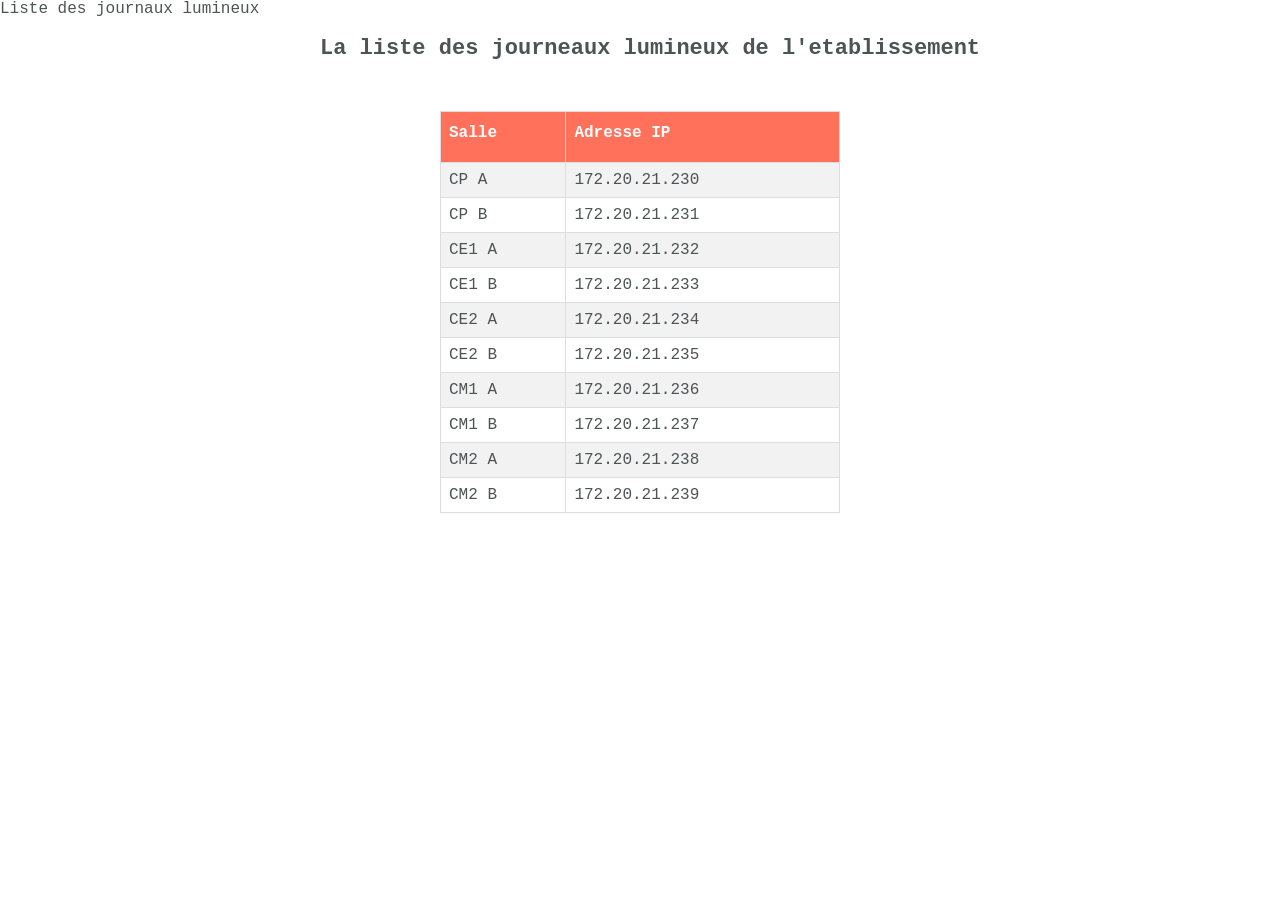
<file: liste.html>
<!DOCTYPE html>
<html>
    <link rel="stylesheet" href="style.css">
    <head>
        <meta charset="utf-8" />
        <titlte>Liste des journaux lumineux</titlte>
    </head>

    <body>
        <section id="liste">
            <h1>La liste des journeaux lumineux de l'etablissement</h1>
            <table>
                <tr>
                    <th>Salle</th>
                    <th>Adresse IP</th>
                </tr>
                <tr>
                    <td>CP A</td>
                    <td>172.20.21.230</td>
                </tr>
                <tr>
                    <td>CP B</td>
                    <td>172.20.21.231</td>
                </tr>
                <tr>
                    <td>CE1 A</td>
                    <td>172.20.21.232</td>
                </tr>
                <tr>
                    <td>CE1 B</td>
                    <td>172.20.21.233</td>
                </tr>
                <tr>
                    <td>CE2 A</td>
                    <td>172.20.21.234</td>
                </tr>
                <tr>
                    <td>CE2 B</td>
                    <td>172.20.21.235</td>
                </tr>
                <tr>
                    <td>CM1 A</td>
                    <td>172.20.21.236</td>
                </tr>
                <tr>
                    <td>CM1 B</td>
                    <td>172.20.21.237</td>
                </tr>
                <tr>
                    <td>CM2 A</td>
                    <td>172.20.21.238</td>
                </tr>
                <tr>
                    <td>CM2 B</td>
                    <td>172.20.21.239</td>
                </tr>
            </dl>
        </section>
    </body>
</html>
</file>
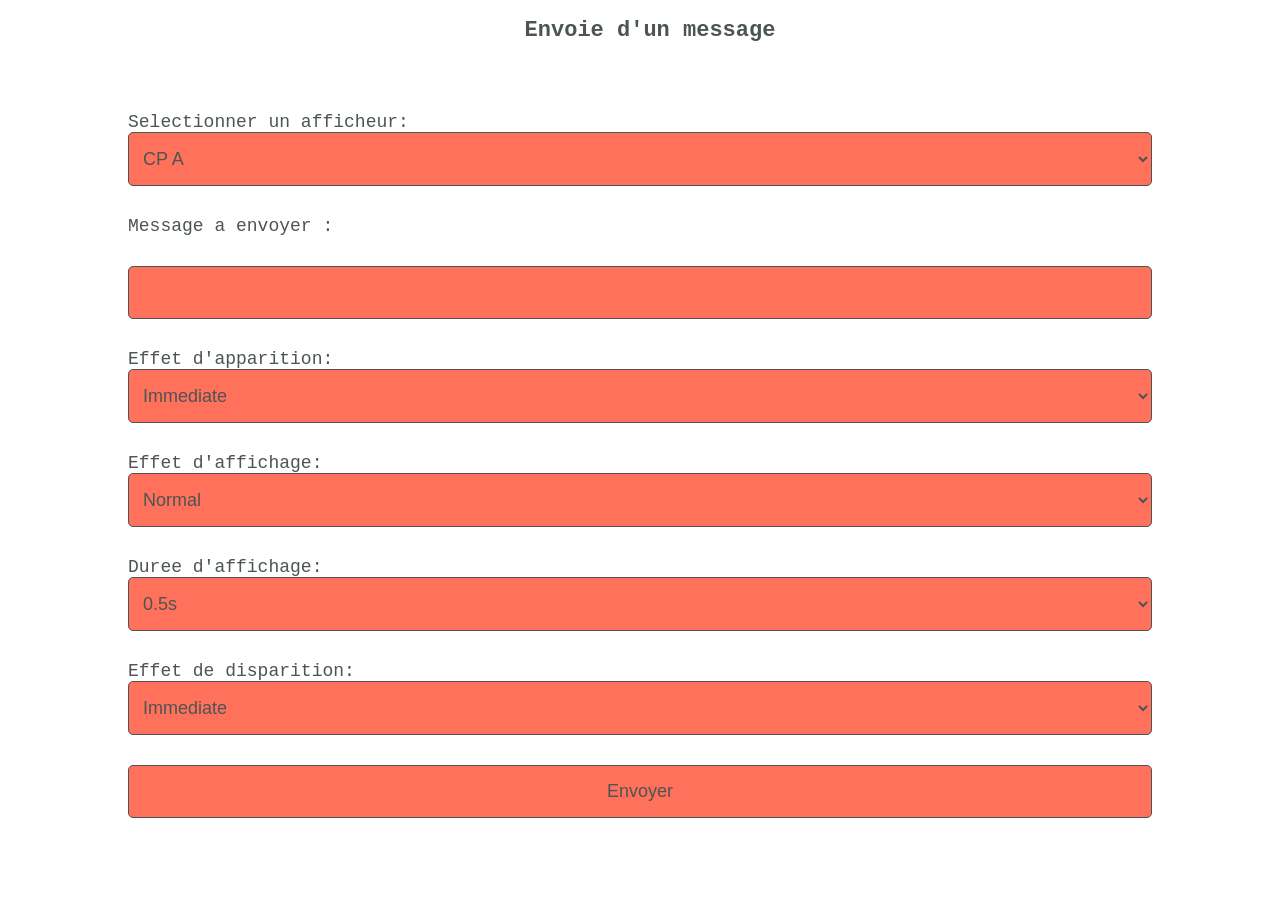
<file: message.html>
<!DOCTYPE html>
<html>
    <link rel="stylesheet" href="style.css">
    <head>
        <meta charset="utf-8" />
        <title>Presentation des journaux lumineux</title>
    </head>
    <body>
        <section id="message">
        <h1>Envoie d'un message</h1>
        <form action="rest.php" method="post">
            
            <label for="select-afficheur">Selectionner un afficheur:</label>
            <select id="afficheur-select"name="ip_journal">
                <option value="172.20.21.158">CP A</option>
                <option value="172.20.21.231">CP B </option>
                <option value="172.20.21.232"> CE1 A </option>
                <option value="172.20.21.233">CE1 B</option>
                <option value="172.20.21.234">CE2 A</option>
                <option value="172.20.21.235">CE2 B</option>
                <option value="172.20.21.236">CM1 A</option>
                <option value="172.20.21.237">CM1 B</option>
                <option value="172.20.21.238">CM2 A</option>
                <option value="172.20.21.239">CM2 B</option>
            </select>

            <label for="message-envoye">Message a envoyer : </label>
            <input type="text" id="message-envoye" name="texte">

            <label for="apparition-effet">Effet d'apparition:</label>
            <select id="select-effetapparition"name="effetapparition">
                <option value="FA">Immediate</option>
                <option value="FB">Xopen</option>
                <option value="FC">Curtain UP</option>
                <option value="FD">Curtain Down</option>
                <option value="FE">Scroll Left</option>
                <option value="FF">Scroll Right</option>
                <option value="FG">Vopen</option>
                <option value="FH">Vclose</option>
                <option value="FI">Scroll Up</option>
                <option value="FJ">Scroll Down</option>
                <option value="FK">Hold</option>
                <option value="FL">Snow</option>
                <option value="FM">Twinkle</option>
                <option value="FN">Block Move</option>
                <option value="FO">Random</option>
                <option value="FP">Pen writing ‘Hello World’ </option>
                <option value="FQ">Pen writing ‘Welcome’</option>
                <option value="FR">Pen writing ‘Amplus’</option>
            </select>

            <label for="affichage-effet">Effet d'affichage:</label>
            <select id="select-effetaffichage"name="effetaffichage">
                 <option value="MA">Normal</option>
                <option value="MB">Blinking</option>
                <option value="MC">Play pre-defined song 1 </option>
                <option value="MD">Play pre-defined song 2</option>
                <option value="ME">Play pre-defined song 3</option>
                <option value="MQ">Normal</option>
                <option value="MR">Blinking</option>
                <option value="MS">Play pre-defined song 1</option>
                <option value="MT">Play pre-defined song 2</option>
                <option value="MU">Play pre-defined song 3</option>
                <option value="Ma">Normal</option>
                <option value="Mb">Blinking</option>
                <option value="Mc">Play pre-defined song 1</option>
                <option value="Md">Play pre-defined song 2</option>
                <option value="Me">Play pre-defined song 3</option>
                <option value="Mq">Normal</option>
                <option value="Mr">Blinking</option>
                <option value="Ms">Play pre-defined song 1</option>
                <option value="Mt">Play pre-defined song 2</option>
                <option value="Mu">Play pre-defined song 3</option>
            </select>

            <label for="affichage-duree">Duree d'affichage:</label>
            <select id="select-dureeaffichage"name="dureeaffichage">
                <option value="WA">0.5s</option>
                <option value="WA">1s</option>
                <option value="WA">2s</option>
                <option value="WB">3s</option>
                <option value="WC">4s</option>
                <option value="WD">5s</option>
                <option value="WE">6s</option>
                <option value="WF">7s</option>
                <option value="WG">8s</option>
                <option value="WH">9s</option>
                <option value="WI">10s</option>
                <option value="WJ">11s</option>
                <option value="WK">12s</option>
                <option value="WL">13s</option>
                <option value="WM">14s</option>
                <option value="WN">15s</option>
                <option value="WO">16s</option>
                <option value="WP">17s</option>
                <option value="WQ">18s</option>
                <option value="WS">19s</option>
                <option value="WT">20s</option>
                <option value="WU">21s</option>
                <option value="WV">22s</option>
                <option value="WW">23s</option>
                <option value="WX">24s</option>
                <option value="WY">25s</option>
                <option value="WY">26s</option>
            </select>

            <label for="disparition-effet">Effet de disparition:</label>
            <select id="select-effetdisparition"name=" effetdisparition">
                <option value="FA">Immediate</option>
                <option value="FB">Xopen</option>
                <option value="FC">Curtain UP</option>
                <option value="FD">Curtain Down</option>
                <option value="FE">Scroll Left</option>
                <option value="FF">Scroll Right</option>
                <option value="FG">Vopen</option>
                <option value="FH">Vclose</option>
                <option value="FI">Scroll Up</option>
                <option value="FJ">Scroll Down</option>
                <option value="FK">Hold</option>
            </select>

            <input type="submit" value="Envoyer" name="submit_SW05">
        </form>
        </section>
    </body>
</html>
</file>
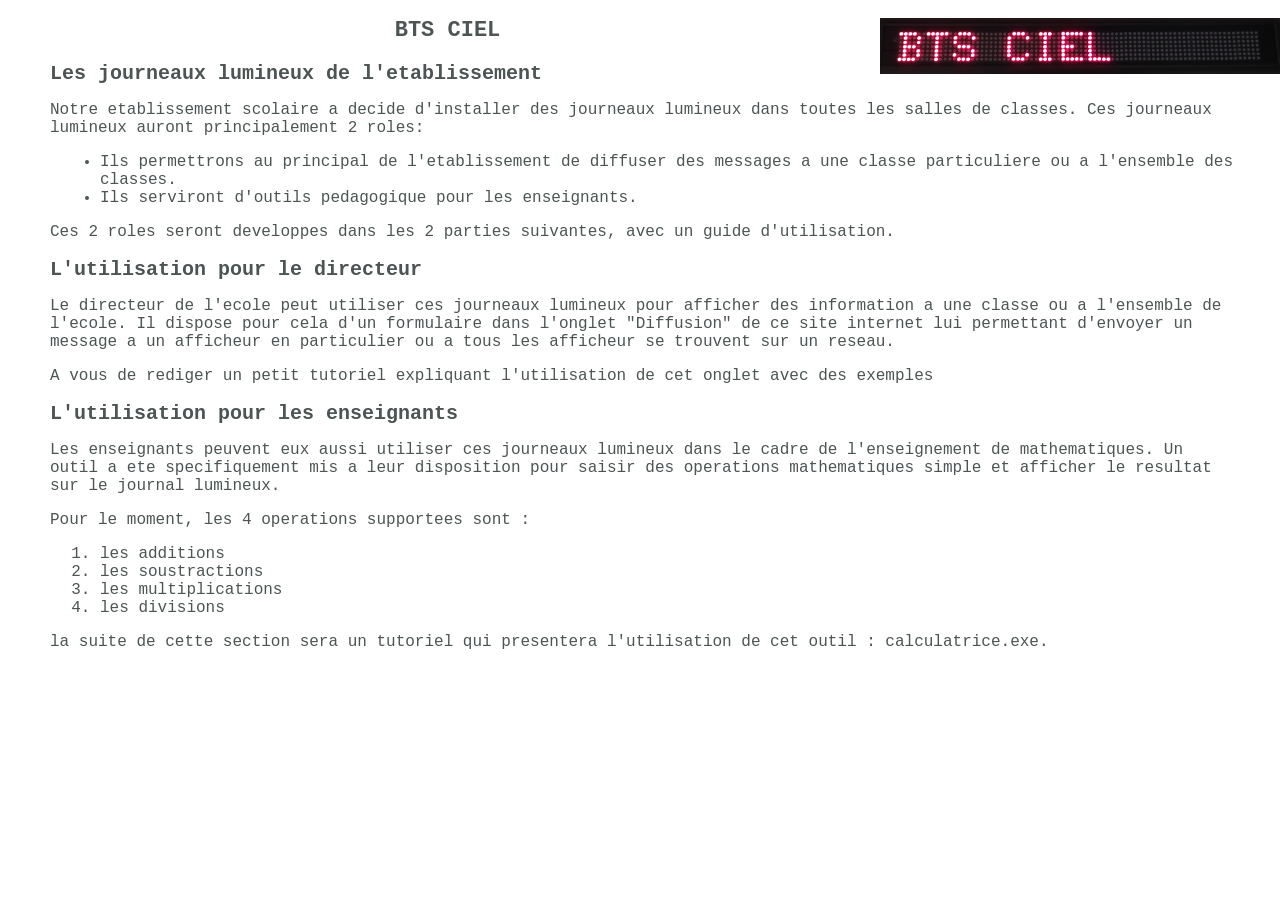
<file: Presentation.html>
<!DOCTYPE html>
<html>
    <link rel="stylesheet" href="style.css">
    <head>
        <meta charset="utf-8"/>
        <title>
            Presentation de journeaux lumineux
        </title>
    </head>
    <body>
        <section id="Presentation">
    <img src="photoJournalLumineuxCIEL.jpg" alt="Journal Lumineux">
    <h1>BTS CIEL</h1>
    <h2>
        Les journeaux lumineux de l'etablissement
    </h2>
    <p>
    Notre etablissement scolaire a decide d'installer des journeaux lumineux dans toutes les salles de classes. Ces journeaux lumineux auront principalement 2 roles:
    </p>
        <ul>
           <li>Ils permettrons au principal de l'etablissement de diffuser des messages a une classe particuliere ou a l'ensemble des classes.</li>
            <li>Ils serviront d'outils pedagogique pour les enseignants.</li>
        </ul>
    <p>
        Ces 2 roles seront developpes dans les 2 parties suivantes, avec un guide d'utilisation.
    </p>
    <h2>
        L'utilisation pour le directeur
    </h2>
    <p>
        Le directeur de l'ecole peut utiliser ces journeaux lumineux pour afficher des information a une classe ou a l'ensemble de l'ecole. Il dispose pour cela d'un formulaire dans l'onglet "Diffusion" de ce site internet lui permettant d'envoyer un message a un afficheur en particulier ou a tous les afficheur se trouvent sur un reseau.
    </p>

     <p>
        A vous de rediger un petit tutoriel expliquant l'utilisation de cet onglet avec des exemples
    </p>
    <h2>
        L'utilisation pour les enseignants
    </h2>
    <p>
        Les enseignants peuvent eux aussi utiliser ces journeaux lumineux dans le cadre de l'enseignement de mathematiques. Un outil a ete specifiquement mis a leur disposition pour saisir des operations mathematiques simple et afficher le resultat sur le journal lumineux.
    </p>
    <p>
        Pour le moment, les 4 operations supportees sont : 
    </p>
    <ol>
        <li>les additions </li>
        <li>les soustractions</li>
        <li>les multiplications</li>
        <li>les divisions</li>
    </ol>
    <p>
        la suite de cette section sera un tutoriel qui presentera l'utilisation de cet outil : calculatrice.exe.
    </p>
    </section>
    </body>
</html>
</file>
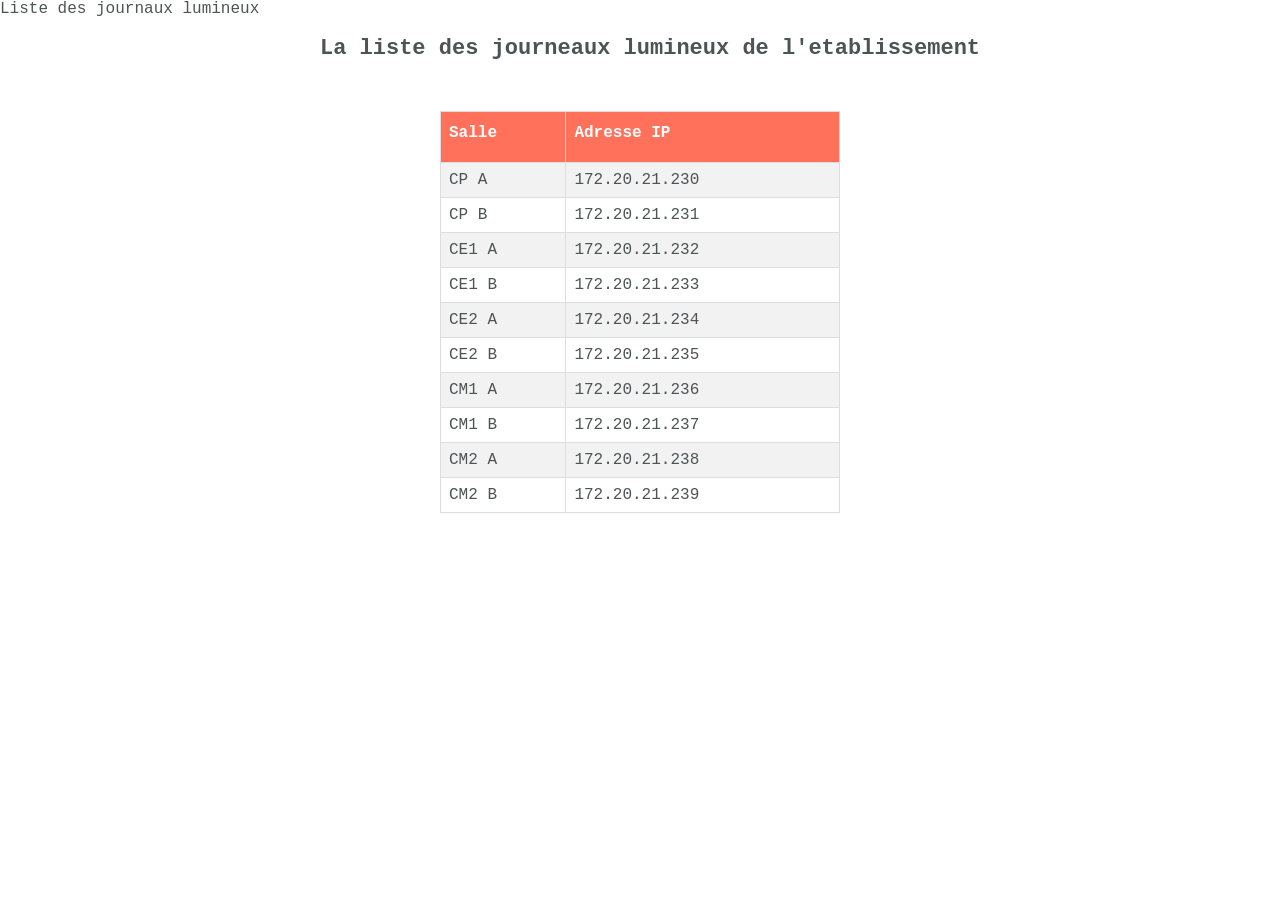
<file: tableau.html>
<!DOCTYPE html>
<html>
    <link rel="stylesheet" href="style.css">
    <head>
        <meta charset="utf-8" />
        <titlte>Liste des journaux lumineux</titlte>
    </head>

    <body>
        <section>
            <h1>La liste des journeaux lumineux de l'etablissement</h1>
            <table>
                <tr>
                    <th>Salle</th>
                    <th>Adresse IP</th>
                </tr>
                <tr>
                    <td>CP A</td>
                    <td>172.20.21.230</td>
                </tr>
                <tr>
                    <td>CP B</td>
                    <td>172.20.21.231</td>
                </tr>
                <tr>
                    <td>CE1 A</td>
                    <td>172.20.21.232</td>
                </tr>
                <tr>
                    <td>CE1 B</td>
                    <td>172.20.21.233</td>
                </tr>
                <tr>
                    <td>CE2 A</td>
                    <td>172.20.21.234</td>
                </tr>
                <tr>
                    <td>CE2 B</td>
                    <td>172.20.21.235</td>
                </tr>
                <tr>
                    <td>CM1 A</td>
                    <td>172.20.21.236</td>
                </tr>
                <tr>
                    <td>CM1 B</td>
                    <td>172.20.21.237</td>
                </tr>
                <tr>
                    <td>CM2 A</td>
                    <td>172.20.21.238</td>
                </tr>
                <tr>
                    <td>CM2 B</td>
                    <td>172.20.21.239</td>
                </tr>
            </dl>
        </section>
    </body>
</html>
</file>
<file: style.css>
body {
    margin: 0px;
    padding: 0px;
    font-family: Courier, New monospace;
    font-size: 16px;
    color: #4c5454;
}

section h1{
    font-size: 22px;
    padding-left: 20px; 
}

section h2{
    font-size: 20px;
    padding-left: 50px;
}

section p{
    padding-left: 50px;
    padding-right: 50px;
}

img{
    float: right;
    width: 400px;
    margin-left: 5px;
}

section ol{
    padding-left: 100px;
}

section ul{
    padding-left: 100px;
}

table {
    border-collapse: collapse;
    width: 400px;
    margin: 50px;
    margin-left: auto;
    margin-right: auto;
}

td, th{
    border: 1px solid #ddd;
    padding: 8px;
}

tr:hover {
    background-color: #DDDDDD;
}
tr:nth-child(even) {
    background-color: #f2f2f2;
}

th {
    padding: 12px 8px 20px 8px;
    text-align: left;
    background-color: #FF715B;
    color: white;
}

h1{
    text-align:center;
}

form{
    box-sizing: border-box;
    width: 80%;
    padding-top: 20px;
    padding-bottom: 0px;
    margin-right: 10%;
    margin-left: 10%; 
}

label, select, input{
    display: block;
    width: 100%;
    padding: 0px;
    margin: 0px;
    font-family:'Courier New' Courier, New monospace;
    color: #4C5454;
    font-size: 18px;
}

select, input{
    box-sizing: border-box;
    background-color: #FF715B;
    border: 1px solid #4C5454;
    border-radius: 5px;
    padding: 15px 10px 15px 10px;
}

label, input{
    margin-top: 30px;
}

input{
    background-color: #FF715B;
}
</file>
